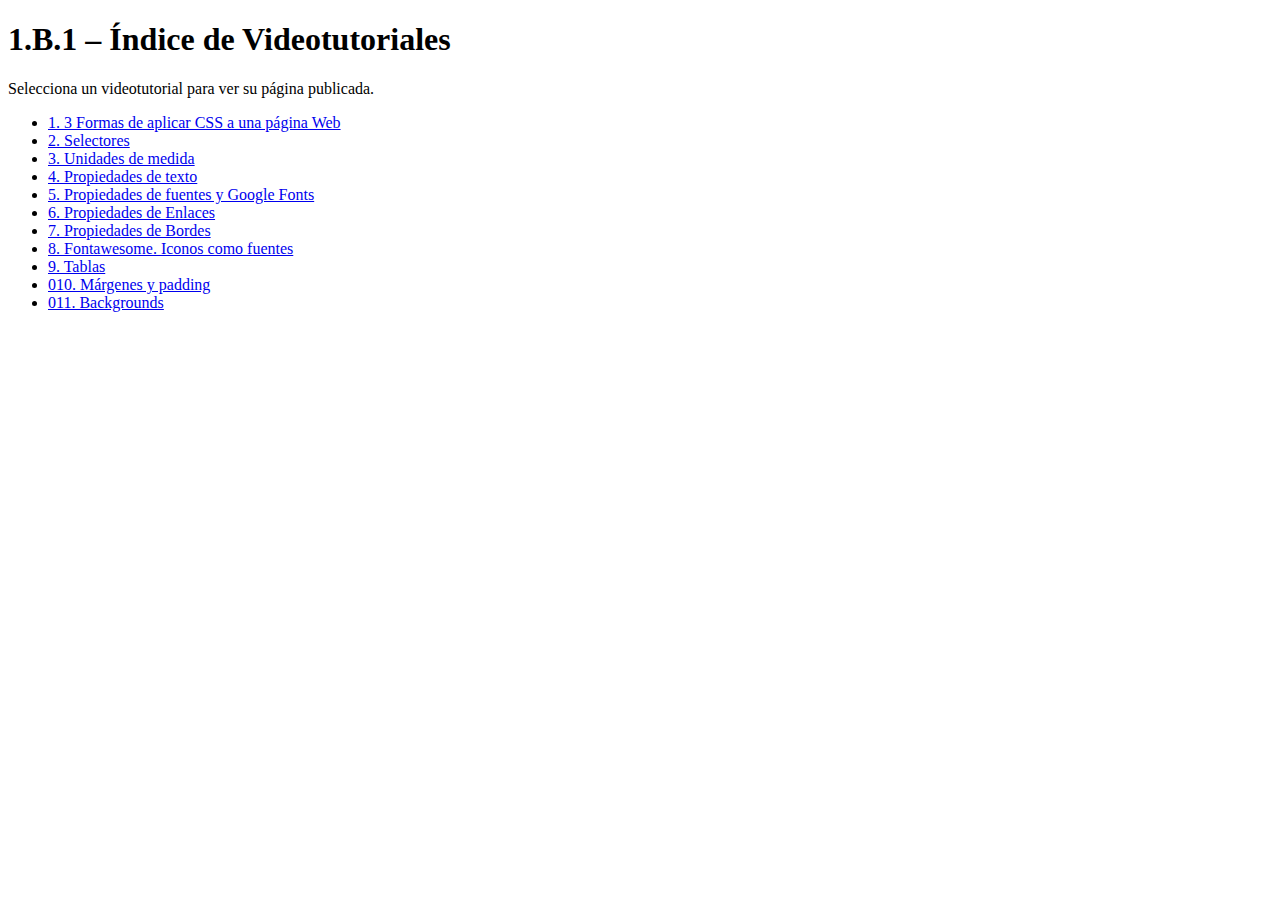
<file: index.html>
<!DOCTYPE html>
<html lang="es">
<head>
    <meta charset="UTF-8">
    <title>1.B.1 – Índice de Videotutoriales</title>
</head>
<body>
<h1>1.B.1 – Índice de Videotutoriales</h1>
<p>Selecciona un videotutorial para ver su página publicada.</p>

<ul>
    <li><a href="tutorial-01/">1. 3 Formas de aplicar CSS a una página Web</a></li>
    <li><a href="tutorial-02/">2. Selectores</a></li>
    <li><a href="tutorial-03/">3. Unidades de medida</a></li>
	<li><a href="tutorial-04/">4. Propiedades de texto</a></li>
	<li><a href="tutorial-05/">5. Propiedades de fuentes y Google Fonts</a></li>
	<li><a href="tutorial-06/">6. Propiedades de Enlaces</a></li>
	<li><a href="tutorial-07/">7. Propiedades de Bordes</a></li>
	<li><a href="tutorial-08/">8. Fontawesome. Iconos como fuentes</a></li>
	<li><a href="tutorial-09/">9. Tablas</a></li>
	<li><a href="tutorial-010">010. Márgenes y padding</a></li>
	<li><a href="tutorial-011">011. Backgrounds</a></li>
</ul>
</body>
</html>
</file>
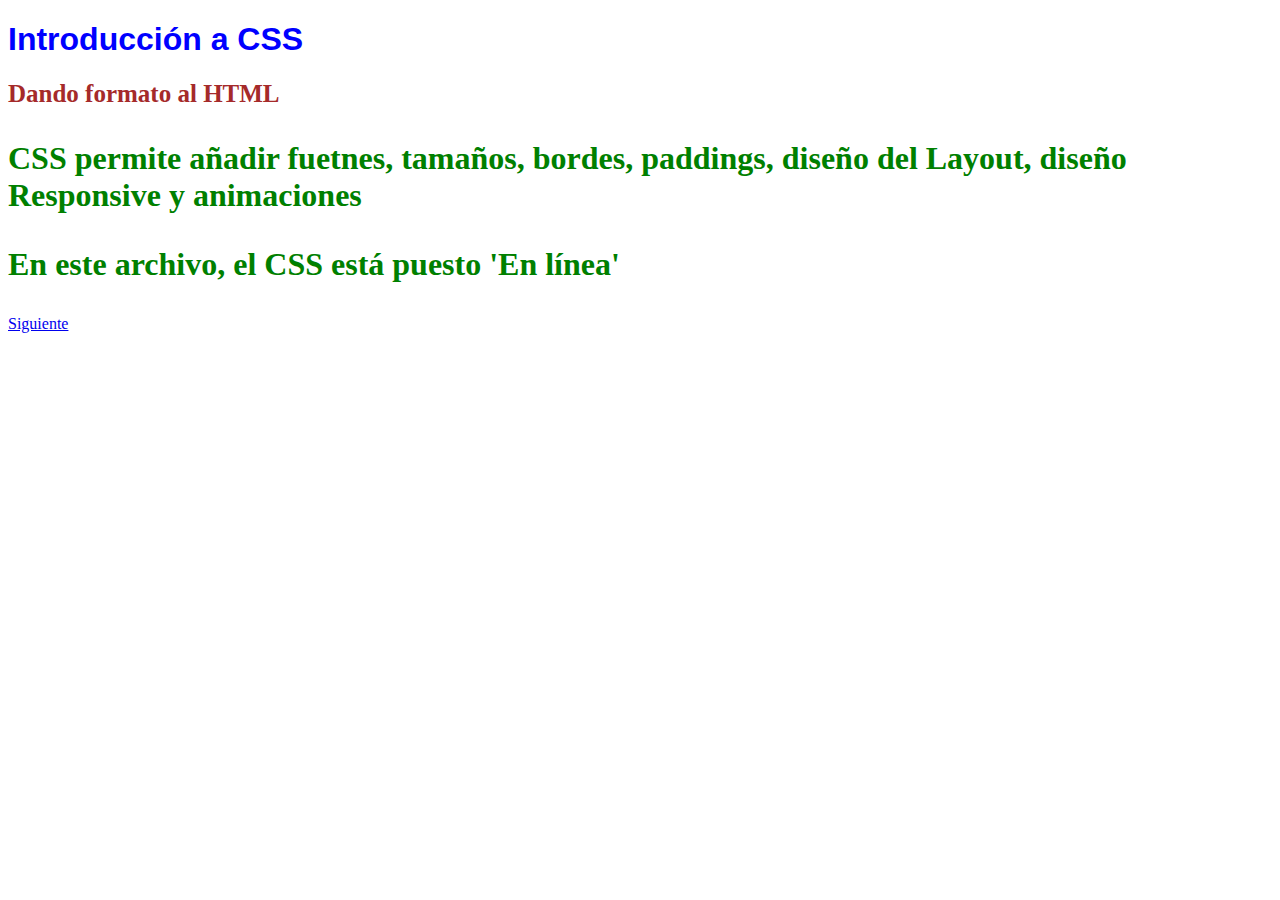
<file: tutorial-01/index.html>
<!DOCTYPE html>
<html lang="es">
<head>
    <meta charset="UTF-8">
    <meta name="viewport" content="width=device-width, initial-scale=1.0">
    <title>3 Formas de aplicar CSS a una página web</title>
	<style>
		h2 {
			color: brown;
			font-size: 25px;
		}
		p {
			color: green;
			font-size: 2em;
			font-weight: bold;
		}
	</style>
</head>
<body>
    <h1 style="color: blue; font-family: Arial, Helvetica, sans-serif">Introducción a CSS</h1>
    <h2>Dando formato al HTML</h2>
    <p>CSS permite añadir fuetnes, tamaños, bordes, paddings, diseño del Layout, diseño Responsive y animaciones</p>
    <p>En este archivo, el CSS está puesto 'En línea'</p>
	<a href="index2.html">Siguiente</a>
</body>
</html>
</file>
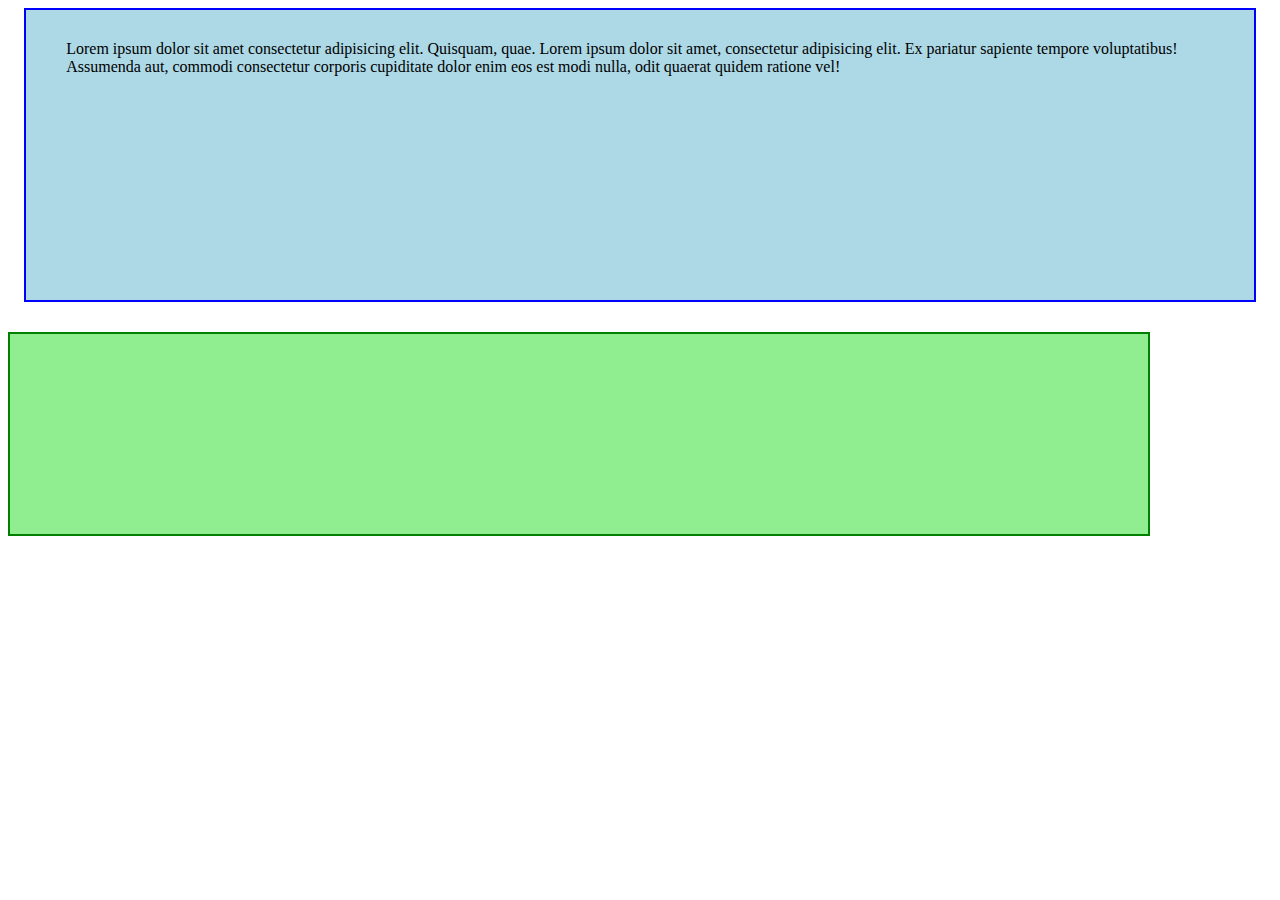
<file: tutorial-010/index.html>
<!DOCTYPE html>
<html lang="en">
<head>
	<meta charset="UTF-8">
	<meta content="width=device-width, initial-scale=1.0" name="viewport">
	<title>Márgenes y padding</title>
	<style>
		#caja1 {
			background-color: lightblue;
			border: 2px solid blue;
			width: 90%;
			height: 200px;
			margin: auto;
			padding: 30px 50px 60px 40px;
		}

		#caja2 {
			background-color: lightgreen;
			border: 2px solid green;
			width: 90%;
			height: 200px;
			margin-top: 30px;
		}
	</style>
</head>
<body>
	<div id="caja1">
		Lorem ipsum dolor sit amet consectetur adipisicing elit. Quisquam, quae. Lorem ipsum dolor sit amet, consectetur
		adipisicing elit. Ex pariatur sapiente tempore voluptatibus! Assumenda aut, commodi consectetur corporis
		cupiditate dolor enim eos est modi nulla, odit quaerat quidem ratione vel!
	</div>
	<div id="caja2"></div>
</body>
</html>
</file>
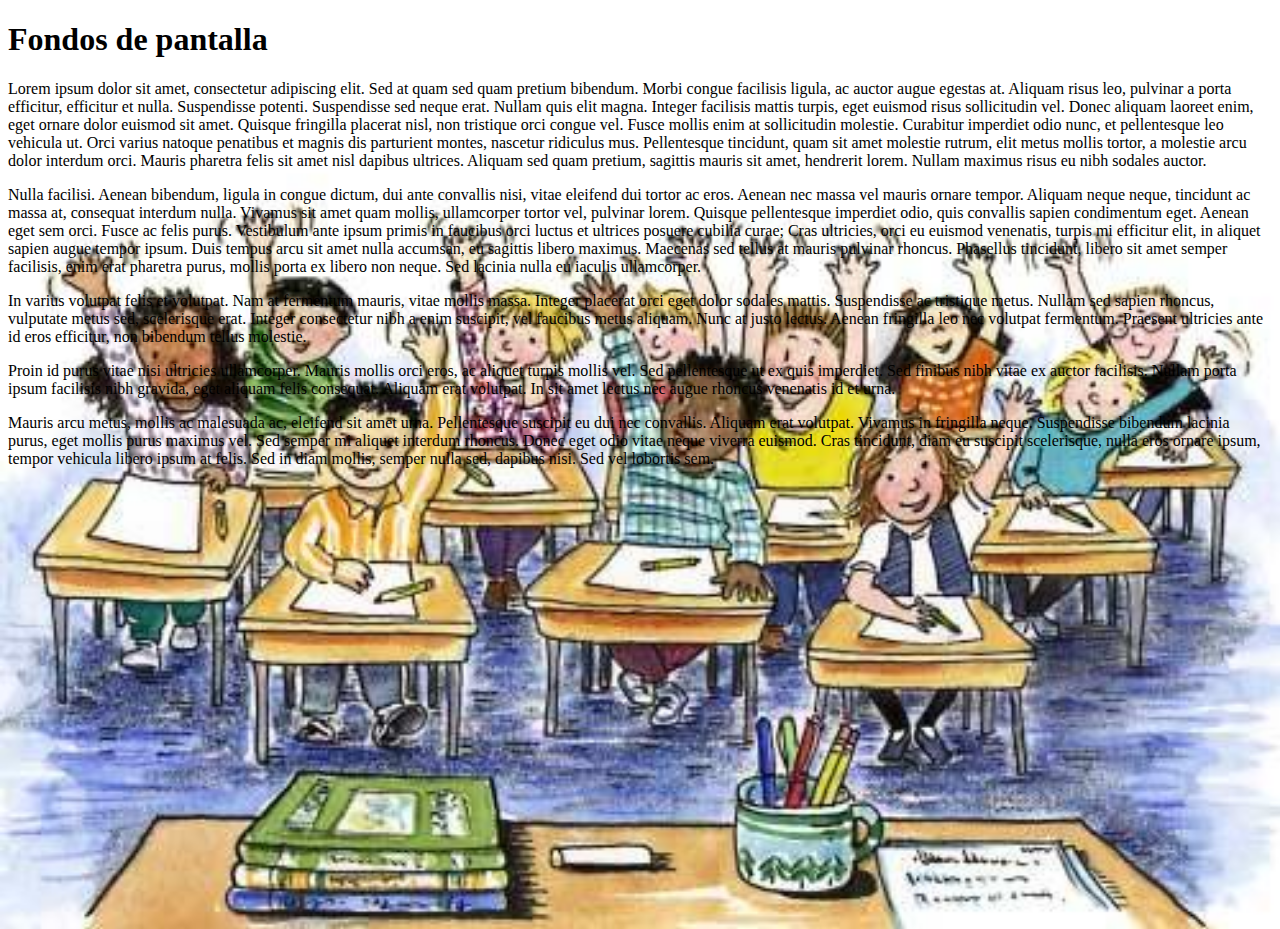
<file: tutorial-011/index.html>
<!DOCTYPE html>
<html lang="en">
<head>
	<meta charset="UTF-8">
	<meta content="width=device-width, initial-scale=1.0" name="viewport">
	<title>Backgrounds</title>
	<style>
		body {
			background-image: url("assets/images/el-paraiso.jpg");
			background-repeat: no-repeat;
			background-position: left bottom;
			background-attachment: scroll;
			background-size: cover;
			height: 100vh;
		}

		#caja {
			height: 200px;
			background-color: blue;
		}
	</style>
</head>
<body>
	<h1>Fondos de pantalla</h1>
	<p> Lorem ipsum dolor sit amet, consectetur adipiscing elit. Sed at quam sed quam pretium bibendum. Morbi congue
	    facilisis ligula, ac auctor augue egestas at. Aliquam risus leo, pulvinar a porta efficitur, efficitur et nulla.
	    Suspendisse potenti. Suspendisse sed neque erat. Nullam quis elit magna. Integer facilisis mattis turpis, eget
	    euismod risus sollicitudin vel. Donec aliquam laoreet enim, eget ornare dolor euismod sit amet. Quisque
	    fringilla placerat nisl, non tristique orci congue vel. Fusce mollis enim at sollicitudin molestie. Curabitur
	    imperdiet odio nunc, et pellentesque leo vehicula ut. Orci varius natoque penatibus et magnis dis parturient
	    montes, nascetur ridiculus mus. Pellentesque tincidunt, quam sit amet molestie rutrum, elit metus mollis tortor,
	    a molestie arcu dolor interdum orci. Mauris pharetra felis sit amet nisl dapibus ultrices. Aliquam sed quam
	    pretium, sagittis mauris sit amet, hendrerit lorem. Nullam maximus risus eu nibh sodales auctor.
	</p>
	<p>
		Nulla facilisi. Aenean bibendum, ligula in congue dictum, dui ante convallis nisi, vitae eleifend dui tortor ac
		eros. Aenean nec massa vel mauris ornare tempor. Aliquam neque neque, tincidunt ac massa at, consequat interdum
		nulla. Vivamus sit amet quam mollis, ullamcorper tortor vel, pulvinar lorem. Quisque pellentesque imperdiet
		odio, quis convallis sapien condimentum eget. Aenean eget sem orci. Fusce ac felis purus. Vestibulum ante ipsum
		primis in faucibus orci luctus et ultrices posuere cubilia curae; Cras ultricies, orci eu euismod venenatis,
		turpis mi efficitur elit, in aliquet sapien augue tempor ipsum. Duis tempus arcu sit amet nulla accumsan, eu
		sagittis libero maximus. Maecenas sed tellus at mauris pulvinar rhoncus. Phasellus tincidunt, libero sit amet
		semper facilisis, enim erat pharetra purus, mollis porta ex libero non neque. Sed lacinia nulla eu iaculis
		ullamcorper.
	</p>
	<p>
		In varius volutpat felis et volutpat. Nam at fermentum mauris, vitae mollis massa. Integer placerat orci eget
		dolor sodales mattis. Suspendisse ac tristique metus. Nullam sed sapien rhoncus, vulputate metus sed,
		scelerisque erat. Integer consectetur nibh a enim suscipit, vel faucibus metus aliquam. Nunc at justo lectus.
		Aenean fringilla leo nec volutpat fermentum. Praesent ultricies ante id eros efficitur, non bibendum tellus
		molestie.
	</p>
	<p>
		Proin id purus vitae nisi ultricies ullamcorper. Mauris mollis orci eros, ac aliquet turpis mollis vel. Sed
		pellentesque ut ex quis imperdiet. Sed finibus nibh vitae ex auctor facilisis. Nullam porta ipsum facilisis nibh
		gravida, eget aliquam felis consequat. Aliquam erat volutpat. In sit amet lectus nec augue rhoncus venenatis id
		et urna.
	</p>
	<p>
		Mauris arcu metus, mollis ac malesuada ac, eleifend sit amet urna. Pellentesque suscipit eu dui nec convallis.
		Aliquam erat volutpat. Vivamus in fringilla neque. Suspendisse bibendum lacinia purus, eget mollis purus maximus
		vel. Sed semper mi aliquet interdum rhoncus. Donec eget odio vitae neque viverra euismod. Cras tincidunt, diam
		eu suscipit scelerisque, nulla eros ornare ipsum, tempor vehicula libero ipsum at felis. Sed in diam mollis,
		semper nulla sed, dapibus nisi. Sed vel lobortis sem.
	</p>
</body>
</html>
</file>
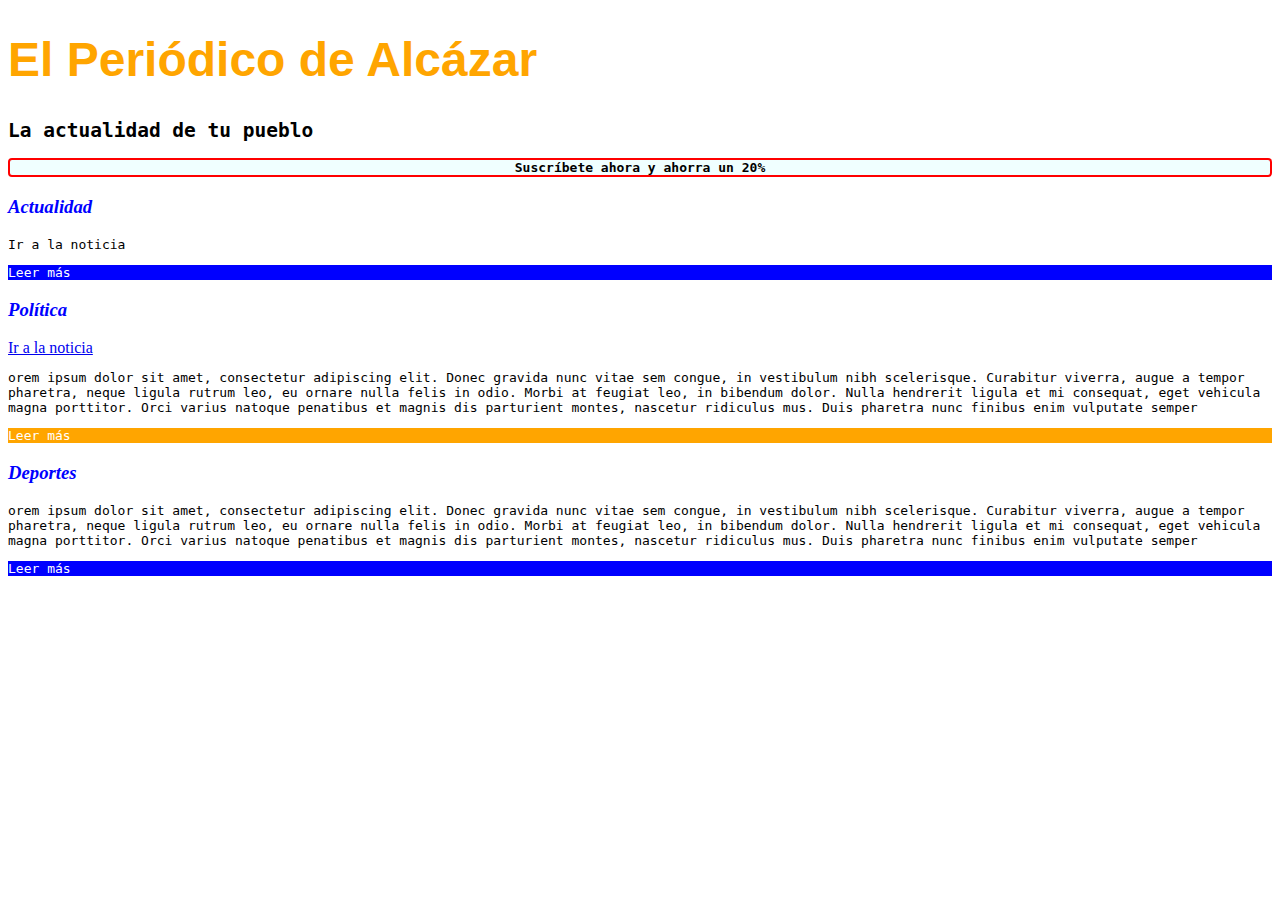
<file: tutorial-02/index.html>
<!DOCTYPE html>
<html lang="es">
<head>
	<meta charset="utf-8">
	<meta name="viewport" content="width=device-width, initial-scale=1.0">
<title>Tutorial 02</title>
	<style>
		h1 {
			font-size: 3em;
			color: orange;
			font-family: Arial, Helvetica, sans-serif;
		}
		h3 {
			color: blue;
			font-style: italic;
		}
		#anuncio {
			border: 2px solid red;
			border-radius: 4px;
			text-align: center;
			background-color: azure;
			font-weight: bold;
		}
		.leemas {
			background-color: blue;
			color: white;
		}

		h2,p{
			font-family: monospace;
		}
		p a{
			background-color: yellow;
		}
		.importante{
			background-color: orange;
		}

	</style>
</head>
<body>
	<h1>El Periódico de Alcázar</h1>
	<h2>La actualidad de tu pueblo</h2>
	<p id="anuncio">Suscríbete ahora y ahorra un 20%</p>
	<h3>Actualidad</h3>
	<p orem ipsum dolor sit amet, consectetur adipiscing elit. Donec gravida nunc vitae sem congue, in vestibulum nibh
	   scelerisque. Curabitur viverra, augue a tempor pharetra, neque ligula rutrum leo, eu ornare nulla felis in odio.
	   Morbi at feugiat leo, in bibendum dolor. Nulla hendrerit ligula et mi consequat, eget vehicula magna porttitor.
	   Orci varius natoque penatibus et magnis dis parturient montes, nascetur ridiculus mus. Duis pharetra nunc finibus
	   enim vulputate semper
	   <a href="noticia.html ">Ir a la noticia</a>

	</p>
	<p class="leemas">Leer más</p>

	<h3>Política</h3>
	<a href="noticia.html">Ir a la noticia</a>
	<p>orem ipsum dolor sit amet, consectetur adipiscing elit. Donec gravida nunc vitae sem congue, in vestibulum nibh
	   scelerisque. Curabitur viverra, augue a tempor pharetra, neque ligula rutrum leo, eu ornare nulla felis in odio.
	   Morbi at feugiat leo, in bibendum dolor. Nulla hendrerit ligula et mi consequat, eget vehicula magna porttitor.
	   Orci varius natoque penatibus et magnis dis parturient montes, nascetur ridiculus mus. Duis pharetra nunc finibus
	   enim vulputate semper</p>
	<p class="leemas importante">Leer más</p>

	<h3>Deportes</h3>
	<p>orem ipsum dolor sit amet, consectetur adipiscing elit. Donec gravida nunc vitae sem congue, in vestibulum nibh
	   scelerisque. Curabitur viverra, augue a tempor pharetra, neque ligula rutrum leo, eu ornare nulla felis in odio.
	   Morbi at feugiat leo, in bibendum dolor. Nulla hendrerit ligula et mi consequat, eget vehicula magna porttitor.
	   Orci varius natoque penatibus et magnis dis parturient montes, nascetur ridiculus mus. Duis pharetra nunc finibus
	   enim vulputate semper</p>
	<p class="leemas">Leer más</p>
</body>
</html>
</file>
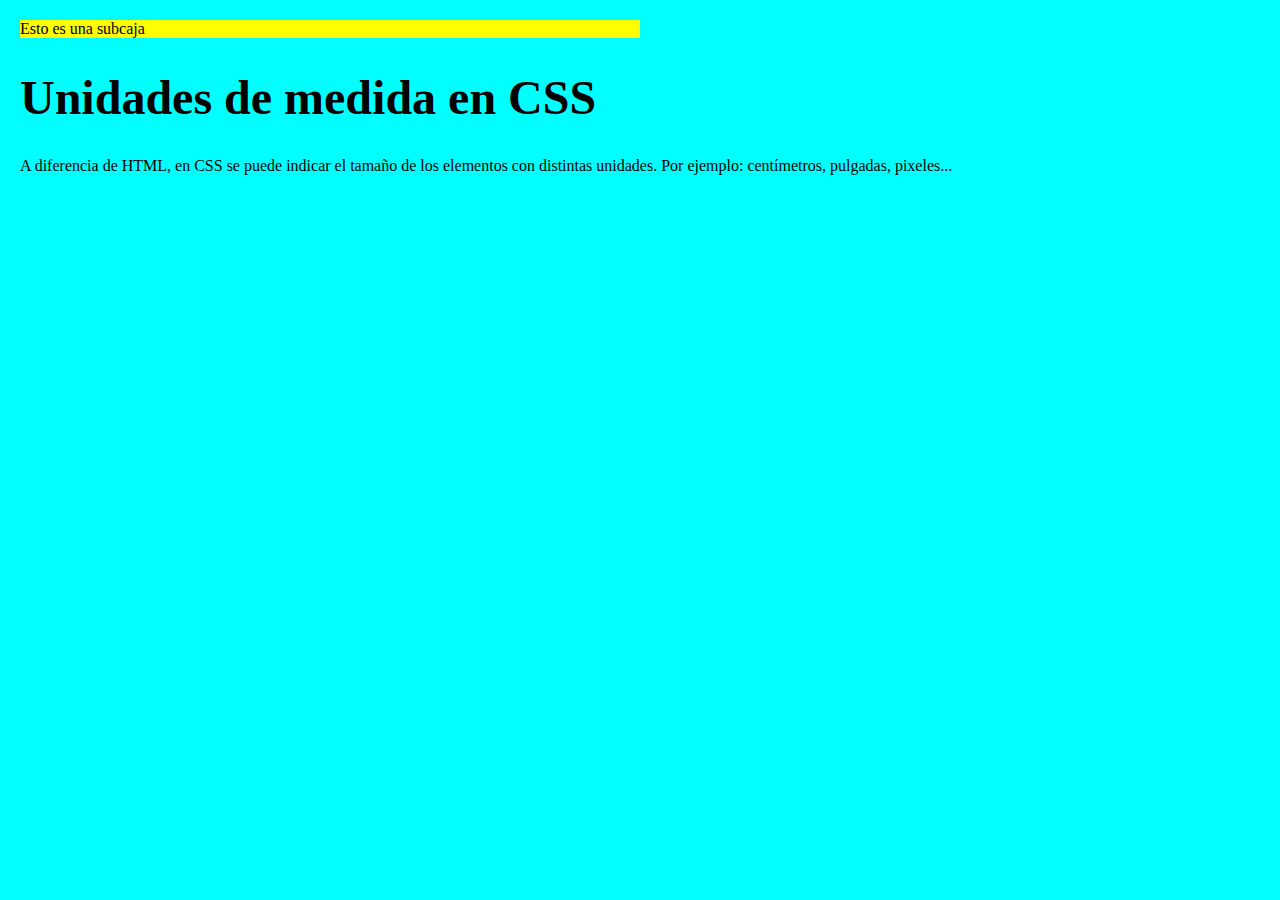
<file: tutorial-03/index.html>
<!DOCTYPE html>
<html lang="es">
<head>
	<meta charset="utf-8">
	<meta name="viewport" content="width=device-width, initial-scale=1.0">
	<title>Tutorial 03</title>
	<style>
		h1{
			font-size: 3em;
		}
		body{
			margin: 0;
		}
		#caja{
			background-color: aqua;
			width: 100vw;
			height: 100dvh;
			padding: 20px;
			box-sizing: border-box;
		}
		#titulo{
			background-color: yellow;
			width: 50%;
		}
	</style>
</head>
<body>
	<div id="caja">
		<div id="titulo">
			Esto es una subcaja
		</div>
		<h1>Unidades de medida en CSS</h1>
		<p>A diferencia de HTML, en CSS se puede indicar el tamaño de los elementos con distintas unidades. Por ejemplo: centímetros, pulgadas, pixeles...</p>

	</div>
</body>
</html>
</file>
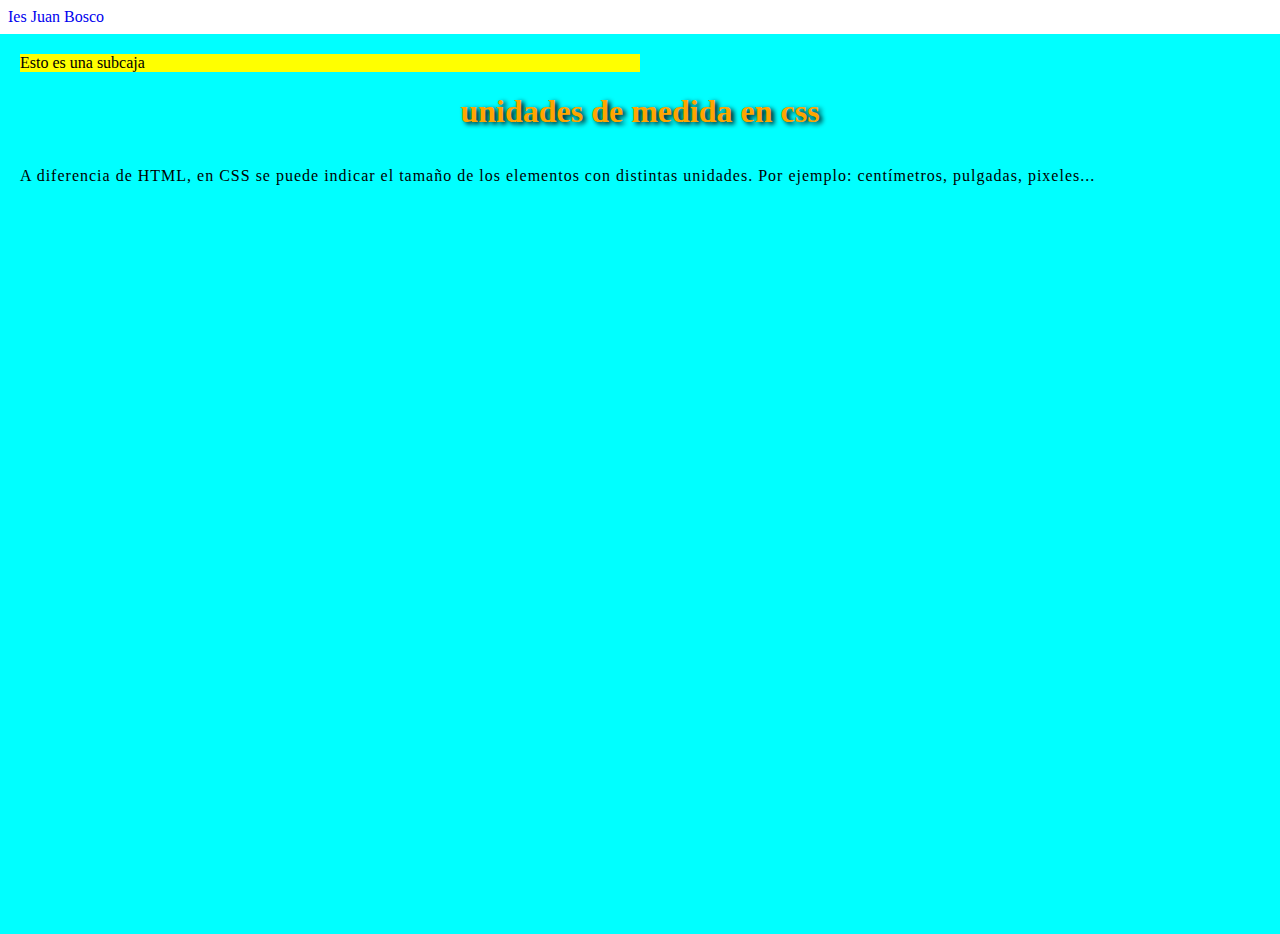
<file: tutorial-04/index.html>
<!DOCTYPE html>
<html lang="es">
<head>
	<meta charset="utf-8">
	<meta name="viewport" content="width=device-width, initial-scale=1.0">
	<title>Tutorial 04</title>
	<style>
		h1{
			color: orange;
			text-shadow: 3px 2px 5px black;
			text-align: center;
			text-transform: lowercase;
		}
		body{
			margin: 0;
		}

		p{
			text-align: justify;
			letter-spacing: 1px;
			line-height: 3;
		}
		#caja{
			background-color: aqua;
			width: 100vw;
			height: 100dvh;
			padding: 20px;
			box-sizing: border-box;
		}
		#titulo{
			background-color: yellow;
			width: 50%;
		}
		a{
			padding: 8px;
			display: inline-block;
			text-decoration: none;
		}
	</style>
</head>
<body>
	<a href="http://iesjuanbosco.es">Ies Juan Bosco</a>
	<div id="caja">
		<div id="titulo">
			Esto es una subcaja
		</div>
		<h1>Unidades de medida en CSS</h1>
		<p>A diferencia de HTML, en CSS se puede indicar el tamaño de los elementos con distintas unidades. Por ejemplo: centímetros, pulgadas, pixeles...</p>

	</div>
</body>
</html>
</file>
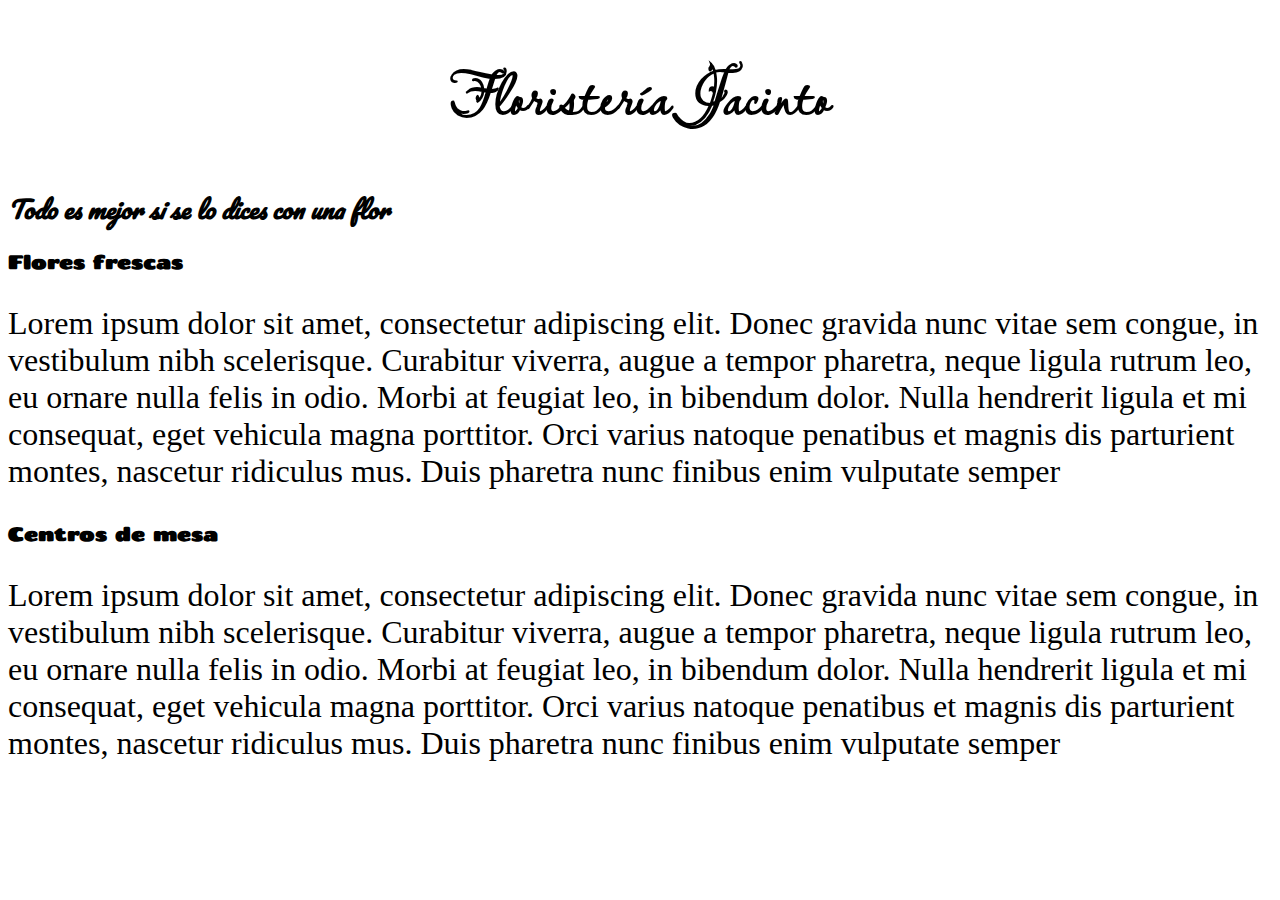
<file: tutorial-05/index.html>
<!DOCTYPE html>
<html lang="es">
<head>
	<meta charset="utf-8">
	<meta content="width=device-width, initial-scale=1.0" name="viewport">
	<title>Floristería Jacinto</title>

	<style>
		@import url('https://fonts.googleapis.com/css2?family=Chango&family=Lavishly+Yours&family=Pacifico&display=swap');

		h1 {
			font-family: "Lavishly Yours", cursive;
			font-size: 4em;
			text-align: center;
		}

		h2 {
			font-family: 'Pacifico', cursive;
			font-style: italic;
		}

		h3 {
			font-family: 'Chango', sans-serif;
		}

		p {
			font-size: 2em;
			font-weight: lighter;
		}
	</style>
</head>
<body>
	<h1>Floristería Jacinto</h1>
	<h2>Todo es mejor si se lo dices con una flor</h2>
	<h3>Flores frescas</h3>
	<p>Lorem ipsum dolor sit amet, consectetur adipiscing elit. Donec gravida nunc vitae sem congue, in vestibulum nibh
	   scelerisque. Curabitur viverra, augue a tempor pharetra, neque ligula rutrum leo, eu ornare nulla felis in odio.
	   Morbi at feugiat leo, in bibendum dolor. Nulla hendrerit ligula et mi consequat, eget vehicula magna porttitor.
	   Orci varius natoque penatibus et magnis dis parturient montes, nascetur ridiculus mus. Duis pharetra nunc finibus
	   enim vulputate semper</p>
	<h3>Centros de mesa</h3>
	<p>
		Lorem ipsum dolor sit amet, consectetur adipiscing elit. Donec gravida nunc vitae sem congue, in vestibulum nibh
		scelerisque. Curabitur viverra, augue a tempor pharetra, neque ligula rutrum leo, eu ornare nulla felis in odio.
		Morbi at feugiat leo, in bibendum dolor. Nulla hendrerit ligula et mi consequat, eget vehicula magna porttitor.
		Orci varius natoque penatibus et magnis dis parturient montes, nascetur ridiculus mus. Duis pharetra nunc
		finibus
		enim vulputate semper
	</p>
</body>
</html>
</file>
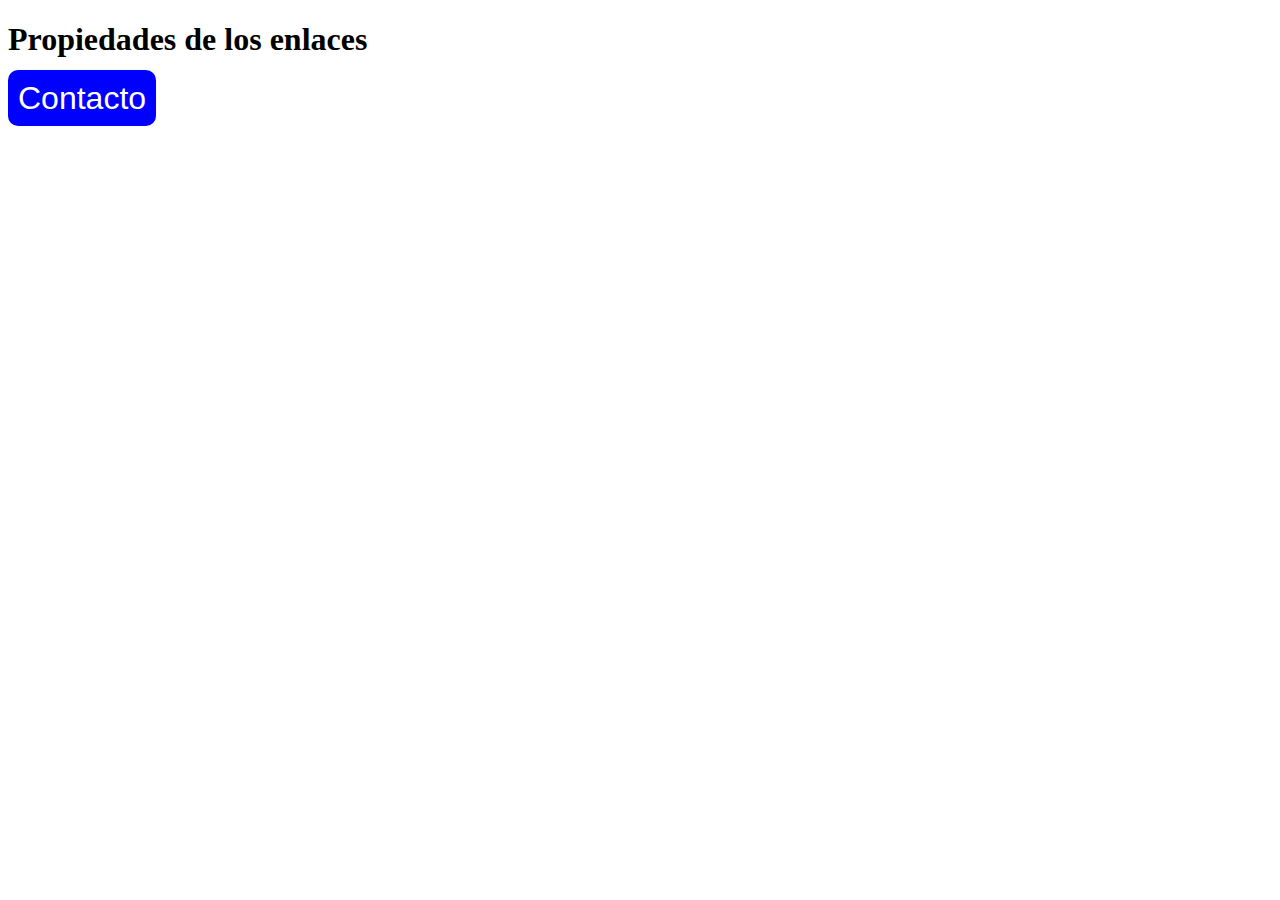
<file: tutorial-06/index.html>
<!DOCTYPE html>
<html lang="es">
<head>
	<meta charset="utf-8">
	<meta content="width=device-width, initial-scale=1.0" name="viewport">
	<title>Propiedades de los enlaces</title>

	<style>
		a{
			text-decoration: none;
			font-family: Arial, Helvetica, sans-serif;
			font-size: 2em;
			padding: 10px;
			border-radius: 10px;

		}
		a:link{
			background-color: blue;
			color: white;
		}

		a:visited{
			background-color: white;
			color: grey;
		}
		a:hover{
			background-color: chartreuse;
			color: red;
		}
		a:active{
			font-weight: bold;
			color: orange;
			text-shadow: 3px 3px 5px black;
		}

	</style>
</head>
<body>
	<h1>Propiedades de los enlaces</h1>
	<a href="https://www.iesjuanbosco.es" target="_blank">Contacto</a>
</body>
</html>
</file>
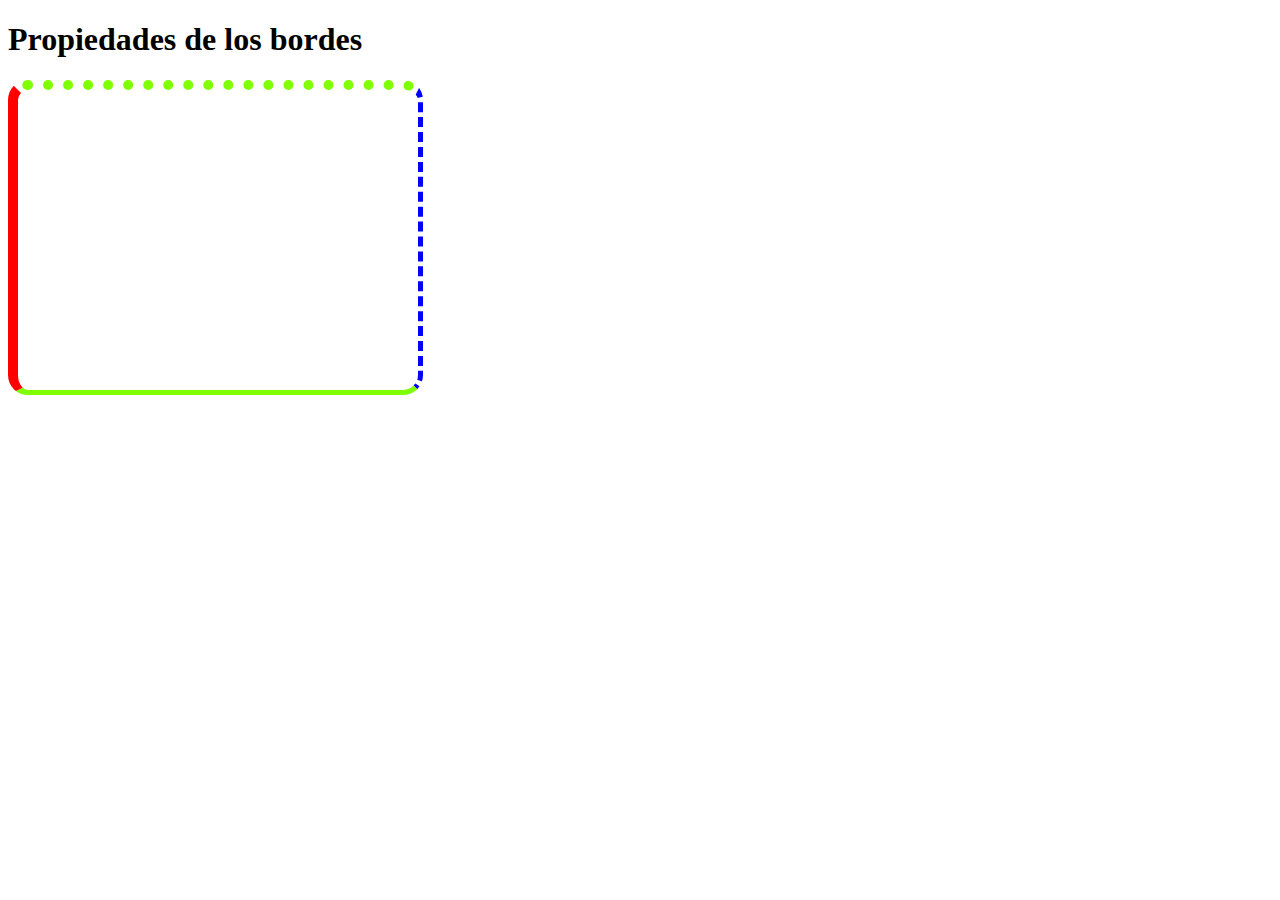
<file: tutorial-07/index.html>
<!DOCTYPE html>
<html lang="es">
<head>
	<meta charset="UTF-8">
	<meta name="viewport" content="width=device-width, initial-scale=1.0">
	<title>Bordes</title>
	<style>
		#capa{
			width: 400px;
			height: 300px;
			border: 10px solid chartreuse;
			border-radius: 20px;
			border-top-style: dotted;
			border-left-color: red;
			border-bottom-width: 5px;
			border-right: 5px dashed blue;

		}
	</style>
</head>
<body>
	<h1>Propiedades de los bordes</h1>
	<div id="capa">

	</div>

</body>
</html>
</file>
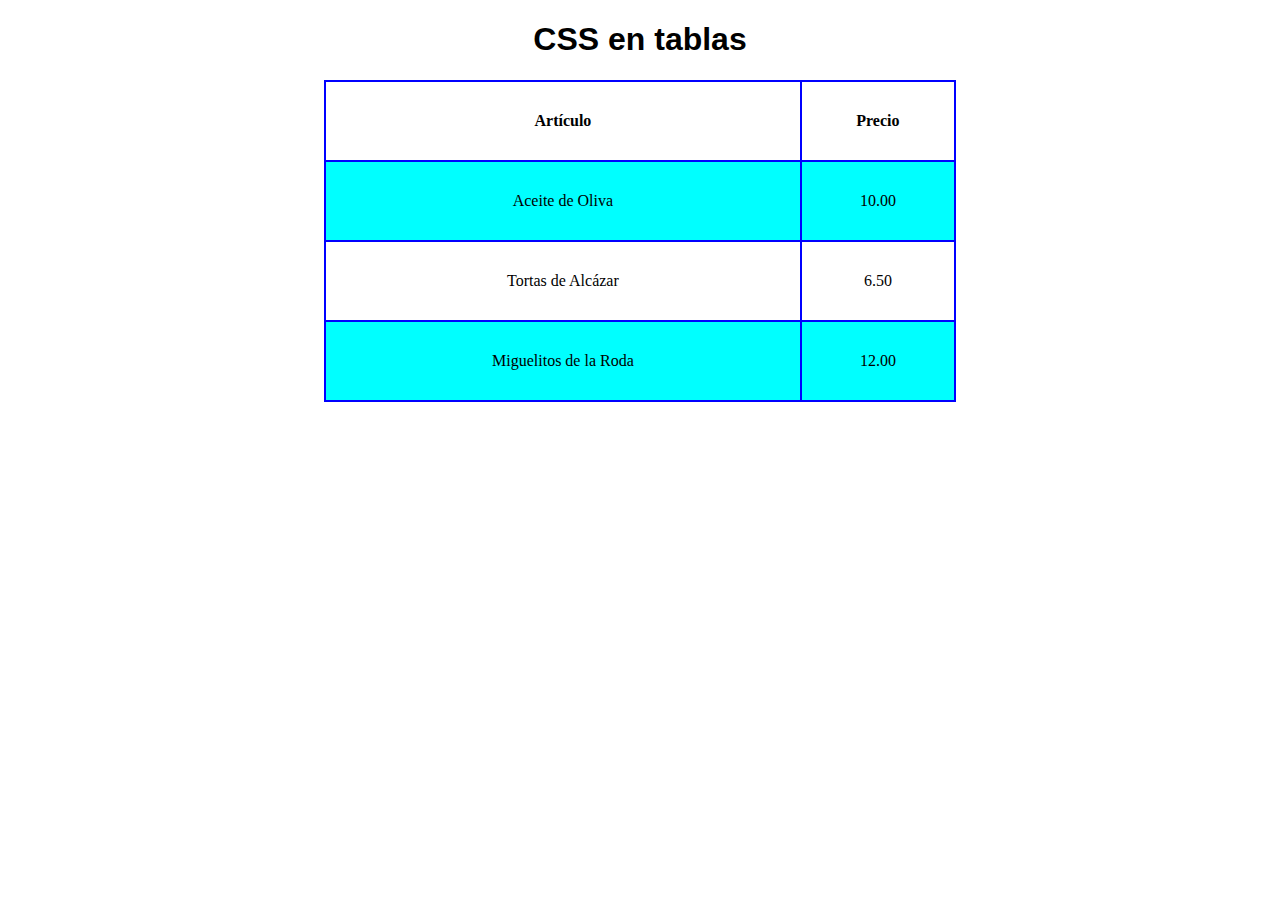
<file: tutorial-09/index.html>
<!DOCTYPE html>
<html lang="en">
<head>
	<meta charset="UTF-8">
	<meta content="width=device-width, initial-scale=1.0" name="viewport">
	<title>CSS en tablas</title>
	<style>
		h1{
			font-family: Arial, Helvetica, sans-serif;
			text-align: center;
		}
		table,td,th{
			border: 2px solid blue;
			border-collapse: collapse;
		}
		table{
			width: 50%;
			margin: auto;
		}
		tr{
			height: 80px;
		}
		td{
			vertical-align: center;
			text-align: center;
		}
		tr:hover{
			background-color: grey;
		}
		tr:nth-child(even){
			background-color: aqua;
		}
	</style>
</head>
<body>
	<h1>CSS en tablas</h1>
	<table>
		<tr>
			<th>Artículo</th>
			<th>Precio</th>
		</tr>
		<tr>
			<td>Aceite de Oliva</td>
			<td>10.00</td>
		</tr>
		<tr>
			<td>Tortas de Alcázar</td>
			<td>6.50</td>
		</tr>
		<tr>
			<td>Miguelitos de la Roda</td>
			<td>12.00</td>
		</tr>
	</table>
</body>
</html>
</file>
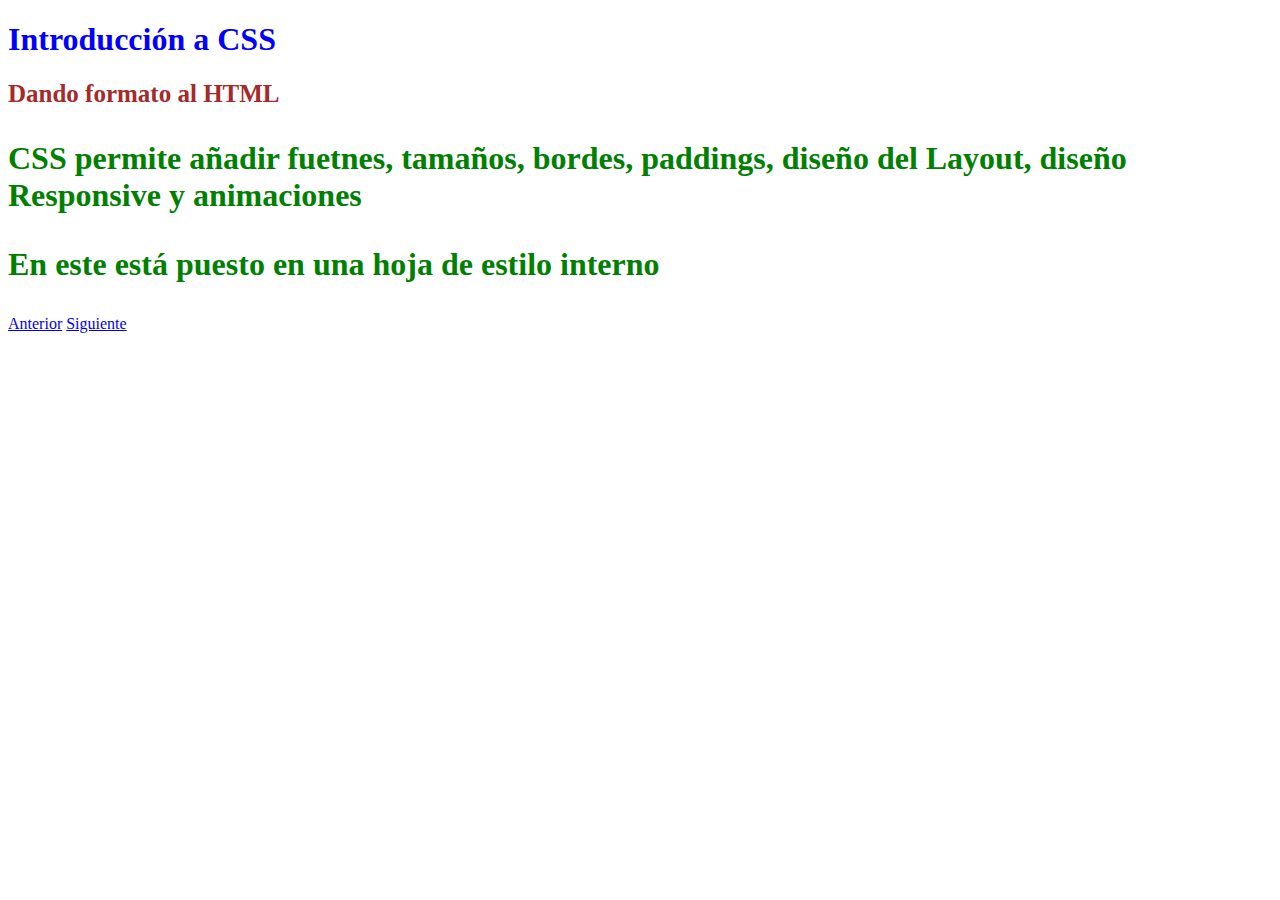
<file: tutorial-01/index2.html>
<!DOCTYPE html>
<html lang="es">
<head>
	<meta charset="UTF-8">
	<meta name="viewport" content="width=device-width, initial-scale=1.0">
	<title>3 Formas de aplicar CSS a una página web</title>
	<style>
		h1 {
			color: blue;
			font-family: Arial, Helvetica, sans-serif"
		}
		h2 {
			color: brown;
			font-size: 25px;
		}
		p {
			color: green;
			font-size: 2em;
			font-weight: bold;
		}
	</style>
</head>
<body>
	<h1>Introducción a CSS</h1>
	<h2>Dando formato al HTML</h2>
	<p>CSS permite añadir fuetnes, tamaños, bordes, paddings, diseño del Layout, diseño Responsive y animaciones</p>
	<p>En este está puesto en una hoja de estilo interno</p>
	<a href="index.html">Anterior</a>
	<a href="index3.html">Siguiente</a>
</body>
</html>
</file>
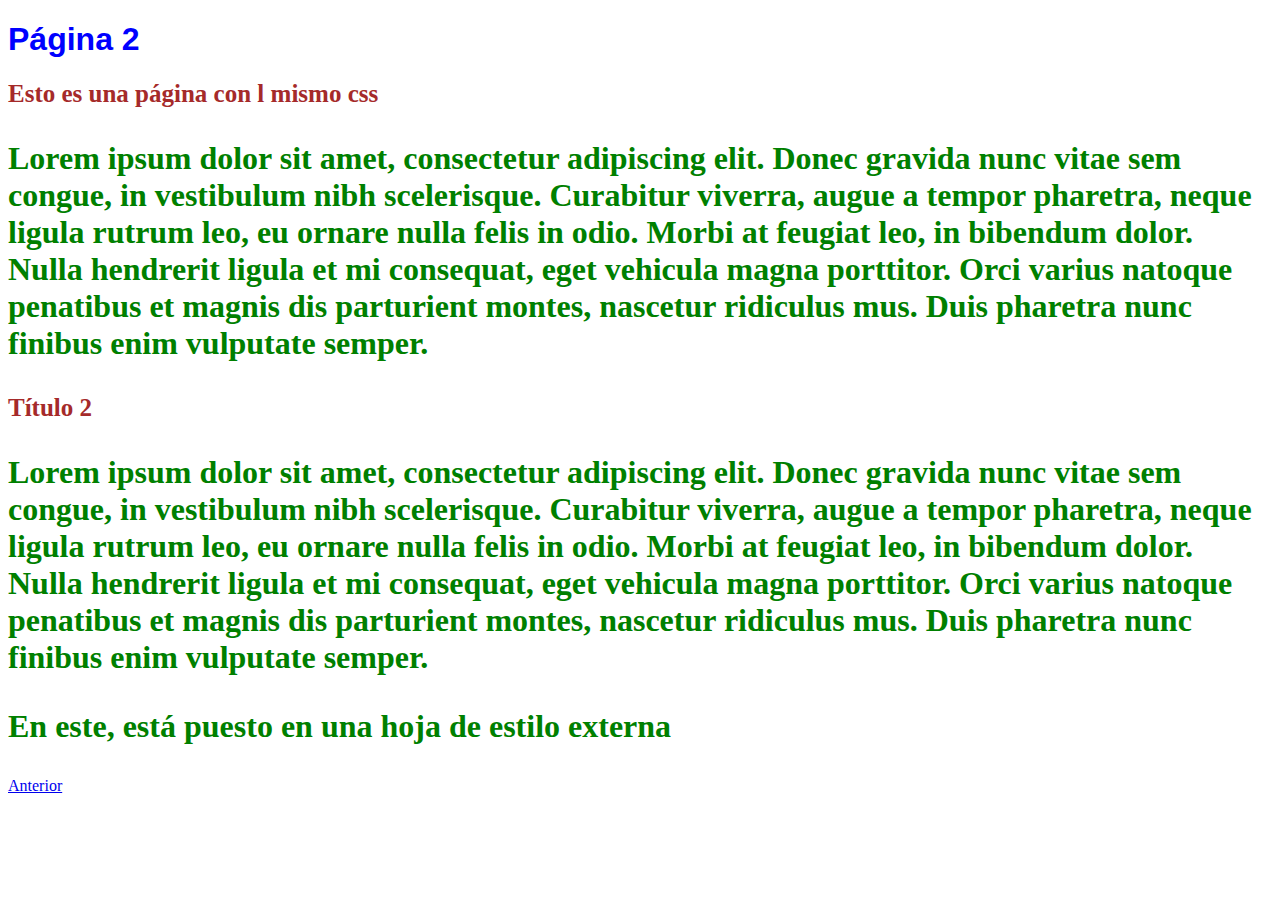
<file: tutorial-01/index3.html>
<!DOCTYPE html>
<html lang="es">
<head>
	<meta charset="UTF-8">
	<meta content="width=device-width, initial-scale=1.0" name="viewport">
	<title>3 Formas de aplicar CSS a una página web</title>
	<link rel="stylesheet" href="estilos.css">
</head>
<body>
	<h1 style="color: blue; font-family: Arial, Helvetica, sans-serif">Página 2</h1>
	<h2>Esto es una página con l mismo css</h2>
	<p>Lorem ipsum dolor sit amet, consectetur adipiscing elit. Donec gravida nunc vitae sem congue, in vestibulum nibh
	   scelerisque. Curabitur viverra, augue a tempor pharetra, neque ligula rutrum leo, eu ornare nulla felis in odio.
	   Morbi at feugiat leo, in bibendum dolor. Nulla hendrerit ligula et mi consequat, eget vehicula magna porttitor.
	   Orci varius natoque penatibus et magnis dis parturient montes, nascetur ridiculus mus. Duis pharetra nunc finibus
	   enim vulputate semper.</p>
	<h2>Título 2</h2>
	<p>Lorem ipsum dolor sit amet, consectetur adipiscing elit. Donec gravida nunc vitae sem congue, in vestibulum nibh
	   scelerisque. Curabitur viverra, augue a tempor pharetra, neque ligula rutrum leo, eu ornare nulla felis in odio.
	   Morbi at feugiat leo, in bibendum dolor. Nulla hendrerit ligula et mi consequat, eget vehicula magna porttitor.
	   Orci varius natoque penatibus et magnis dis parturient montes, nascetur ridiculus mus. Duis pharetra nunc finibus
	   enim vulputate semper.</p>
	<p>En este, está puesto en una hoja de estilo externa</p>
	<a href="index2.html">Anterior</a>

</body>
</html>
</file>
<file: tutorial-01/estilos.css>
h2 {
    color: brown;
    font-size: 25px;
}
p {
    color: green;
    font-size: 2em;
    font-weight: bold;
}
</file>
